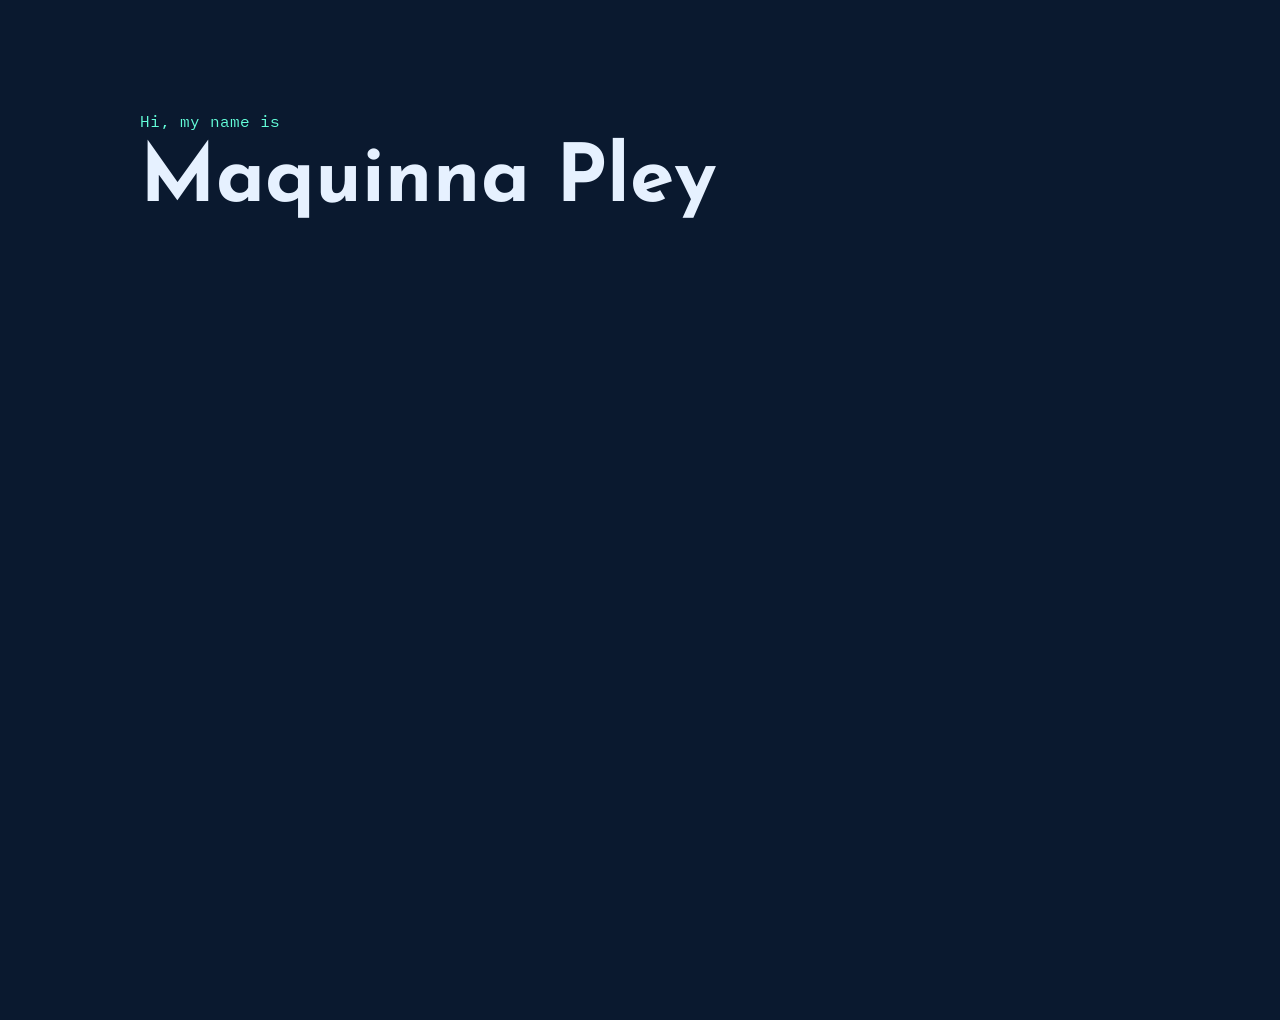
<file: index.html>
<!DOCTYPE html>
<html lang="en">
<head>
    <meta charset="UTF-8">
    <meta name="viewport" content="width=device-width, initial-scale=1.0">
    <title>Maquinna Pley</title>
    <link rel="stylesheet" href="styles.css">
    <link rel="preconnect" href="https://fonts.googleapis.com">
    <link rel="preconnect" href="https://fonts.gstatic.com" crossorigin>
    <link href="https://fonts.googleapis.com/css2?family=IBM+Plex+Mono&family=Josefin+Sans:ital@0;1&display=swap" rel="stylesheet">

</head>
<body>
<div class="container">
    <svg id="hexagon" viewBox="0 0 100 100" xmlns="http://www.w3.org/2000/svg">
        <g>
            <g id="MP" transform="translate(32,26)" fill="#64FFDA" font-family="system-ui, Calibre-Medium, Calibre, sans-serif" font-size="25" font-weight="400" letter-spacing="1">
                <text>
                    <tspan x="0" y="33">MP</tspan>
                </text>
            </g>
            <path
                    stroke="#64FFDA"
                    stroke-width="5"
                    stroke-linecap="round"
                    stroke-linejoin="round"
                    d="M 50, 5
                       L 11, 27
                       L 11, 72
                       L 50, 95
                       L 89, 73
                       L 89, 28 z"
                    style="stroke-dasharray: 300; stroke-dashoffset: 300;"
            />
        </g>
    </svg>
</div>
<div class="main-content" style="display: none; margin-top: 200px;">
    <div class="content">

            <h1>Hi, my name is</h1>
            <h2>Maquinna Pley</h2>


    </div>
</div>
<script src="script.js"></script>
</body>
</html>
</file>
<file: styles.css>
:root {
    --white: #e6f1ff;
    --green: #64ffda;
    --dark-navy: #020c1b;
    --navy: #0a192f;
    --light-navy: #112240;
    --lightest-navy: #233554;
    --navy-shadow: rgba(2,12,27,0.7);
    --dark-slate: #495670;
    --slate: #8892b0;
    --light-slate: #a8b2d1;
    --lightest-slate: #ccd6f6;
    --green-tint: rgba(100,255,218,0.1);
    --pink: #f57dff;
    --blue: #57cbff;
}

html, body {
    width: 100%;
    height: 100%;
    margin: 0;
    background-color: #0a192f;
    display: flex;
    justify-content: center;
    align-items: center;
    font-family: sans-serif;
}

.ibm-plex-mono-regular {
    font-family: 'IBM Plex Mono', monospace;
}


.josefin-sans-{
    font-family: "Josefin Sans", sans-serif;
    font-optical-sizing: auto;
    font-weight: 400;
    font-style: normal;
}


.container {
    width: max-content;
    max-width: 100px;
}

svg {
    width: 100%;
    height: 100%;
    display: block;
    margin: 0 auto;
    fill: none;
}

@keyframes dash {
    from {
        stroke-dashoffset: 300;
    }
    to {
        stroke-dashoffset: 0;
    }
}

@keyframes fadeIn {
    from {
        opacity: 0;
    }
    to {
        opacity: 1;
    }
}

@keyframes shrink {
    from {
        transform: scale(1);
    }
    to {
        transform: scale(0.01);  /* Shrinks to 50% of its original size */
    }
}



#hexagon path {
    font-family: "IBM Plex Mono", monospace;

    animation: dash 1s ease-in-out forwards;
}

#hexagon #MP {
    opacity: 0;
    animation: fadeIn 1s ease-in-out 1s forwards;
    /*shrink 0.5s ease-in-out 2s forwards;*/
    transform-origin: center;  /* Ensures the scaling happens from the center */
}


.main-content {
    display: flex;
    text-align: center;
    padding: 20px;
    max-width: 1600px;
    width: 100%;
    min-height: 100vh;
    justify-content: center;
    align-items: center;
    flex-direction: column;
}
.content{
    max-width: 1000px;
    min-width: 1000px;
    min-height: 100vh;
    padding-left: 150px;
    padding-right: 150px;
}

h1{
    max-width: 400px;
    text-align: left;
    font-family: "IBM Plex Mono", monospace;
    color: var(--green);
    font-size: clamp(14px,5vw,16px);
    font-weight: 400;

}

h2{
    font-family: "Josefin Sans", sans-serif;
    text-align: left;
    color: var(--white);
    font-size: clamp(40px, 8vw, 80px);
    margin: 0;

}
</file>
